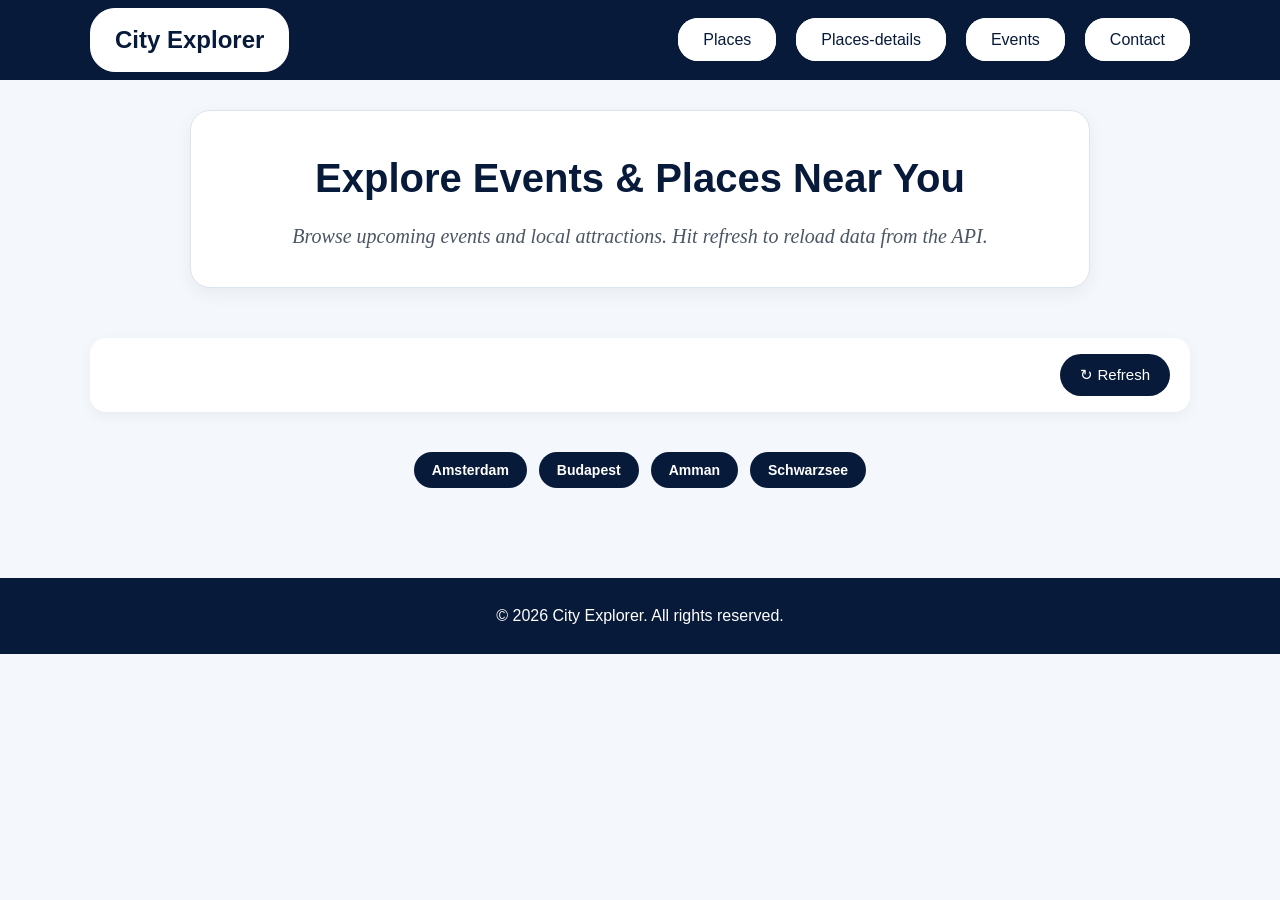
<file: discover.html>
<!DOCTYPE html>
<html lang="en">
    <head> 
        <meta name="viewport" content="width=device-width, initial-scale=1.0">
          <meta charset="UTF-8">
           <meta name="description" content="City Explorer helps you discover cities around the world through places, culture, food, parks, museums, shopping, and events.">
    <title>City Explorer | Discover Cities Worldwide</title>
        <link href="events.css" rel="stylesheet">
        
    </head>
    <body>


        <header>
              <nav aria-label="Main navigation">
                 <a href="index.html" class="logo">City Explorer</a>

        <ul>
<li><a href="places.html">Places</a></li>
<li><a href="places-details.html.html">Places-details</a></li>
<li><a href="discover.html">Events</a></li>
<li><a href="contact.html">Contact</a></li>
    </ul>
  </nav>
</header>

  <section class="hero">
    <div class="container">
      <h1>Explore Events &amp; Places Near You</h1>
      <p>Browse upcoming events and local attractions. Hit refresh to reload data from the API.</p>
    </div>
  </section>

  <main>
    <div class="container">

      <div class="controls">
        <p id="itemCount"></p>
        <button id="refreshBtn">&#x21bb; Refresh</button>
      </div>

      <p id="statusMsg"></p>

      <div id="eventsGrid"></div>

    </div>
    <div class="city-buttons">
  <button id="amsterdamBtn">Amsterdam</button>
  <button id="budapestBtn">Budapest</button>
  <button id="ammanBtn">Amman</button>
  <button id="schwarzseeBtn">Schwarzsee</button>
</div>
  </main>

  <footer id="contact">
        <p>&copy; 2026 City Explorer. All rights reserved.</p>
    </footer>

  <script src="app.js"></script>
</body>
</html>
</file>
<file: events.css>
* {
  box-sizing: border-box;
  margin: 0;
  padding: 0;
}

html {
  scroll-behavior: smooth;
}

body {
  font-family: Arial, sans-serif;
  background: #f4f7fb;
  color: #1f2937;
  line-height: 1.6;
}

img {
  max-width: 100%;
  display: block;
}

ul {
  list-style: none;
}

a {
  text-decoration: none;
}

header {
  background: #081a3a;
  padding: 8px;
  position: sticky;
  top: 0;
  z-index: 1000;
}

nav {
  max-width: 1100px;
  margin: auto;
  text-align: center;
}

.logo {
  color: white;
  font-size: 24px;
  font-weight: bold;
  display: block;
  margin-bottom: 10px;
  color:#081a3a ;
  border-radius: 25px;
  
}

nav ul {
  display: flex;
  justify-content: center;
  gap: 20px;
  flex-wrap: wrap;
}

nav a {
  color: white;
  padding: 12px 24px;
  border-radius: 20px;
  transition: 0.3s ease;
  color: #081a3a;
    border: 1px solid white;
    background-color: white;

}
.city-buttons {
  display: flex;
  justify-content: center;
  gap: 12px;
  margin: 20px 0;
  flex-wrap: wrap;
}

.city-buttons button {
  background: #081a3a;
  border: none;
  color: white;
  padding: 10px 18px;
  font-size: 14px;
  font-weight: 600;
  border-radius: 25px;
  cursor: pointer;
  transition: all 0.3s ease;
}

.city-buttons button:hover {
  transform: translateY(-2px);
  box-shadow: 0 6px 12px rgba(0,0,0,0.2);
}

.city-buttons button:active {
  transform: scale(0.95);
}


nav a:hover {
  background: transparent;
  transition: 0.3s ease;
  color: white;
}

.container {
  width: min(1100px, 92%);
  margin: auto;
}

.hero {
  align-items: center;
  padding: 30px 10px 20px;
  margin-bottom: 20px;
}

.hero > .container {
  text-align: center;
  border: 1px solid #dbe4f0;
  border-radius: 20px;
  background: white;
  padding: 35px 25px;
  box-shadow: 0 6px 18px rgba(0, 0, 0, 0.05);
}

.container > h1 {
  margin-bottom: 10px;
  font-size: 40px;
  color: #081a3a;
}

.container > p {
  font-style: italic;
  font-family: "Times New Roman", Times, serif;
  font-size: 20px;
  color: #4b5563;
}

main {
  padding: 10px 0 30px;
}

.controls {
  display: flex;
  justify-content: space-between;
  align-items: center;
  gap: 16px;
  flex-wrap: wrap;
  margin-bottom: 20px;
  background: white;
  padding: 16px 20px;
  border-radius: 16px;
  box-shadow: 0 4px 14px rgba(0, 0, 0, 0.05);
}

#itemCount {
  font-size: 16px;
  font-weight: bold;
  color: #081a3a;
}

#refreshBtn {
  background: #081a3a;
  color: white;
  border: none;
  padding: 12px 20px;
  border-radius: 999px;
  font-size: 15px;
  cursor: pointer;
  transition: 0.3s ease;
}

#refreshBtn:hover {
  background: #0d2a5e;
}

#refreshBtn:disabled {
  opacity: 0.7;
  cursor: not-allowed;
}

#statusMsg {
  display: none;
  margin-bottom: 20px;
  padding: 14px 16px;
  border-radius: 12px;
  background: #eaf4fb;
  color: #0f3d62;
  font-weight: 600;
}

#statusMsg.error {
  display: block;
  background: #fdecea;
  color: #991b1b;
  border: 1px solid #f5c2c7;
}

#eventsGrid {
  display: grid;
  grid-template-columns: 1fr;
  gap: 22px;
}

.event-card {
  background: white;
  border-radius: 20px;
  overflow: hidden;
  box-shadow: 0 8px 22px rgba(0, 0, 0, 0.06);
  transition: transform 0.25s ease, box-shadow 0.25s ease;
  display: flex;
  flex-direction: column;
}

.event-card:hover {
  transform: translateY(-4px);
  box-shadow: 0 12px 28px rgba(0, 0, 0, 0.1);
}

.card-image {
  min-height: 140px;
  display: flex;
  align-items: center;
  justify-content: center;
  font-size: 52px;
  padding: 20px;
  width: 100%;
  height: 220px;
  overflow: hidden;
  background: #e5e7eb;
}


.card-image img {
  width: 100%;
  height: 100%;
  object-fit: cover;
  display: block;
}
.card-body {
  padding: 22px 22px 14px;
}

.card-category {
  display: inline-block;
  margin-bottom: 10px;
  background: #eef2ff;
  color: #081a3a;
  font-size: 13px;
  font-weight: bold;
  padding: 6px 12px;
  border-radius: 999px;
}

.card-title {
  font-size: 24px;
  color: #111827;
  margin-bottom: 12px;
  line-height: 1.3;
}

.card-meta {
  display: flex;
  flex-direction: column;
  gap: 8px;
  margin-bottom: 14px;
  font-size: 14px;
  color: #4b5563;
}

.card-description {
  font-size: 15px;
  color: #374151;
}

.card-footer {
  padding: 0 22px 22px;
  margin-top: auto;
}

.card-link {
  display: inline-block;
  color: #081a3a;
  font-weight: bold;
  border-bottom: 2px solid transparent;
  transition: 0.3s ease;
}

.card-link:hover {
  border-bottom-color: #081a3a;
}

footer {
  background: #081a3a;
  color: white;
  text-align: center;
  padding: 25px 20px;
  margin-top: 40px;
}

footer p {
  font-size: 16px;
}

footer h3 {
  font-size: 30px;
}

@media (min-width: 768px) {
  nav {
    display: flex;
    justify-content: space-between;
    align-items: center;
  }

  .logo {
    margin: 0;
  }

  #eventsGrid {
    grid-template-columns: repeat(2, 1fr);
  }

  .card-meta {
    flex-direction: row;
    justify-content: space-between;
    flex-wrap: wrap;
  }
}

@media (min-width: 1024px) {
  #eventsGrid {
    grid-template-columns: repeat(3, 1fr);
  }

  .hero > .container {
    width: 900px;
  }
}

@media (max-width: 767px) {
  .container > h1 {
    font-size: 30px;
  }

  .container > p {
    font-size: 18px;
  }

  .controls {
    flex-direction: column;
    align-items: stretch;
  }

  #refreshBtn {
    width: 100%;
  }

  nav a {
    padding: 10px 16px;
  }
}
</file>
